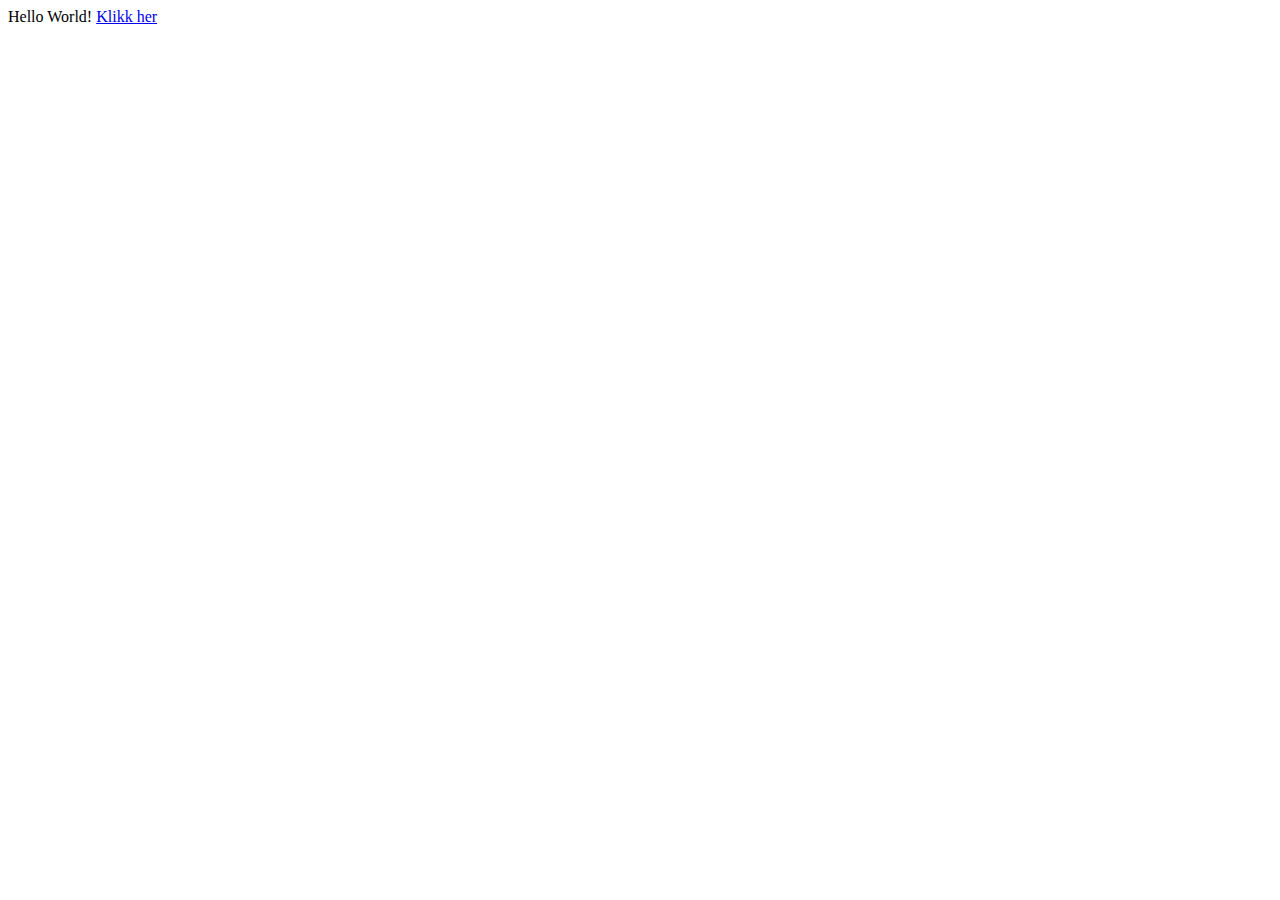
<file: public/index.html>
<!DOCTYPE html>
<html lang="en">
<head>
	<meta charset="UTF-8">
	<title>My First Site</title>
</head>
    <body>
        Hello World!

        <a href="pages/kalkulator.html">Klikk her</a>
	</body>
</html>
</file>
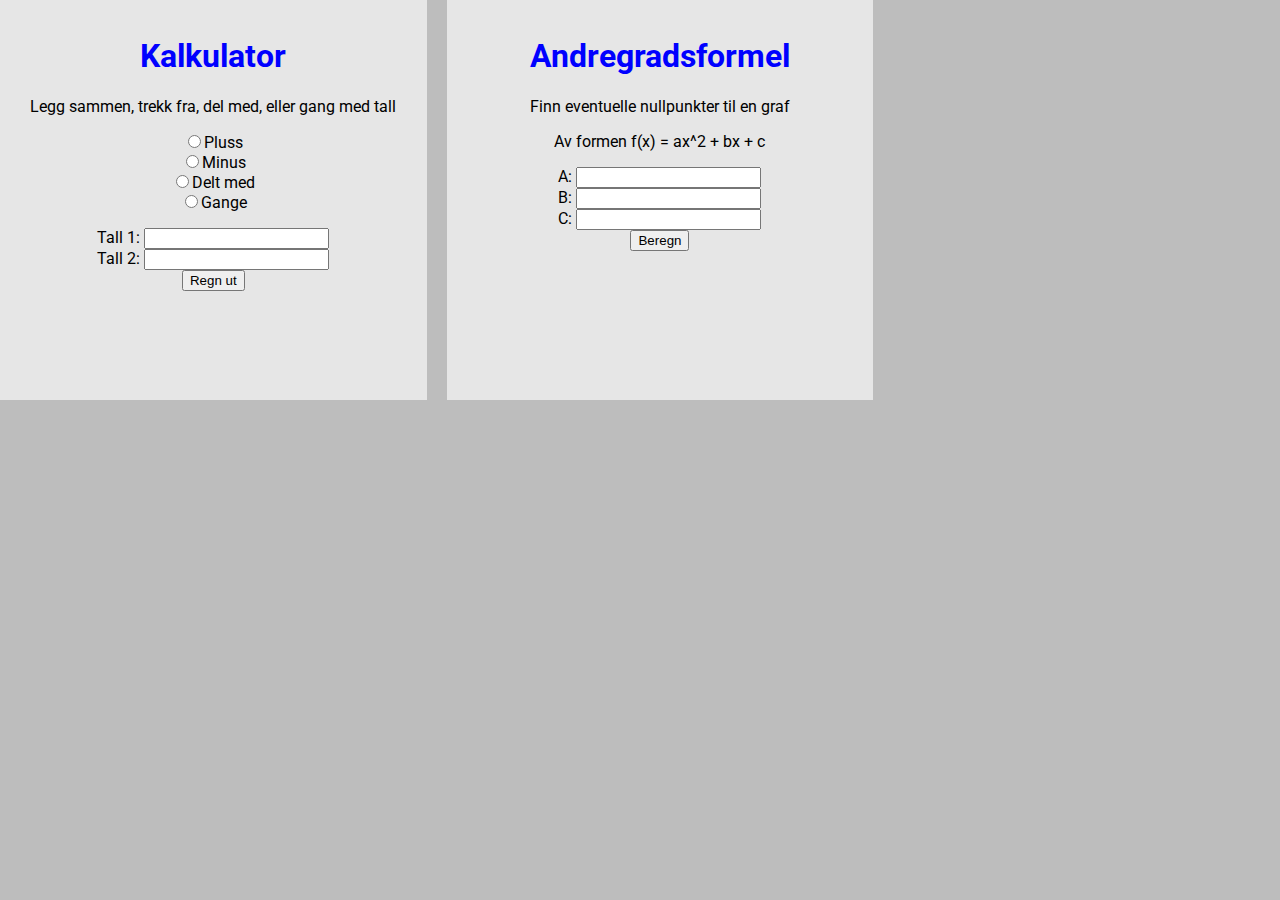
<file: public/pages/kalkulator.html>
<html>
    <head>
        <title>Kalkulator</title>
        <link rel="stylesheet" href="../styles/main.css">
    </head>
    <body>
        <section class="content">
            <h1>Kalkulator</h1>
            <p>Legg sammen, trekk fra, del med, eller gang med tall</p>
            
            <div class="operators">
                <div><input type="radio" name="matte" id="matte_pluss"><label for="matte_pluss">Pluss</label></div>
                <div><input type="radio" name="matte" id="matte_minus"><label for="matte_minus">Minus</label></div>
                <div><input type="radio" name="matte" id="matte_dele"><label for="matte_dele">Delt med</label></div>
                <div><input type="radio" name="matte" id="matte_gange"><label for="matte_gange">Gange</label></div>
            </div>
            
            <div class="line">
                <div>
                    <label for="tall1">Tall 1: </label><input type="number" id="tall1">
                </div>
                <div>
                    <label for="tall2">Tall 2: </label><input type="number" id="tall2">
                </div>
            </div>
            
            <input type="button" onclick="regnUt()" value="Regn ut">
            <p class="output" id="output"></p>
        </section>

        <section class="content">
            <h1>Andregradsformel</h1>
            <p>Finn eventuelle nullpunkter til en graf</p>
            <p>Av formen f(x) = ax^2 + bx + c</p>
            
            <div>
                A: <input type="number" id="a">
            </div>
            <div>
                B: <input type="number" id="b">
            </div>
            <div>
                C: <input type="number" id="c">
            </div>
            <input type="button" value="Beregn" onclick="andreGrad()">

            <p id="null1"></p>
            <p id="null2"></p>
        </section>

        <script type="text/javascript" src="../js/js.js"></script>
    </body>
</html>
</file>
<file: public/styles/main.css>
@import url(http://fonts.googleapis.com/css?family=Roboto:400,100,100italic,300italic,300,400italic,500,500italic,700,700italic,900italic,900);

html {
    box-sizing: border-box;
    font-family: 'Roboto', sans-serif;
}

* {
    box-sizing: inherit;
}

html, body {
    width: 100%;
    height: 100%;
    padding: 0;
    margin: 0;
}

body {
    background-color: #BDBDBD;
}

h1 {
    color: blue;
    text-align: center;
}

p {
    text-align: center;
}

.content {
    display: inline-block;
    vertical-align: top;
    background-color: #E6E6E6;
    width: 33.333333%;
    height: 25em;
    padding: 1em;
    text-align: center;
}

.line {
}

.operators {
    margin-bottom: 1em;
}

.content:not(:last-child) {
    margin-right: 1em;        
}

.inni {
    /*width: 200px;*/
}
</file>
